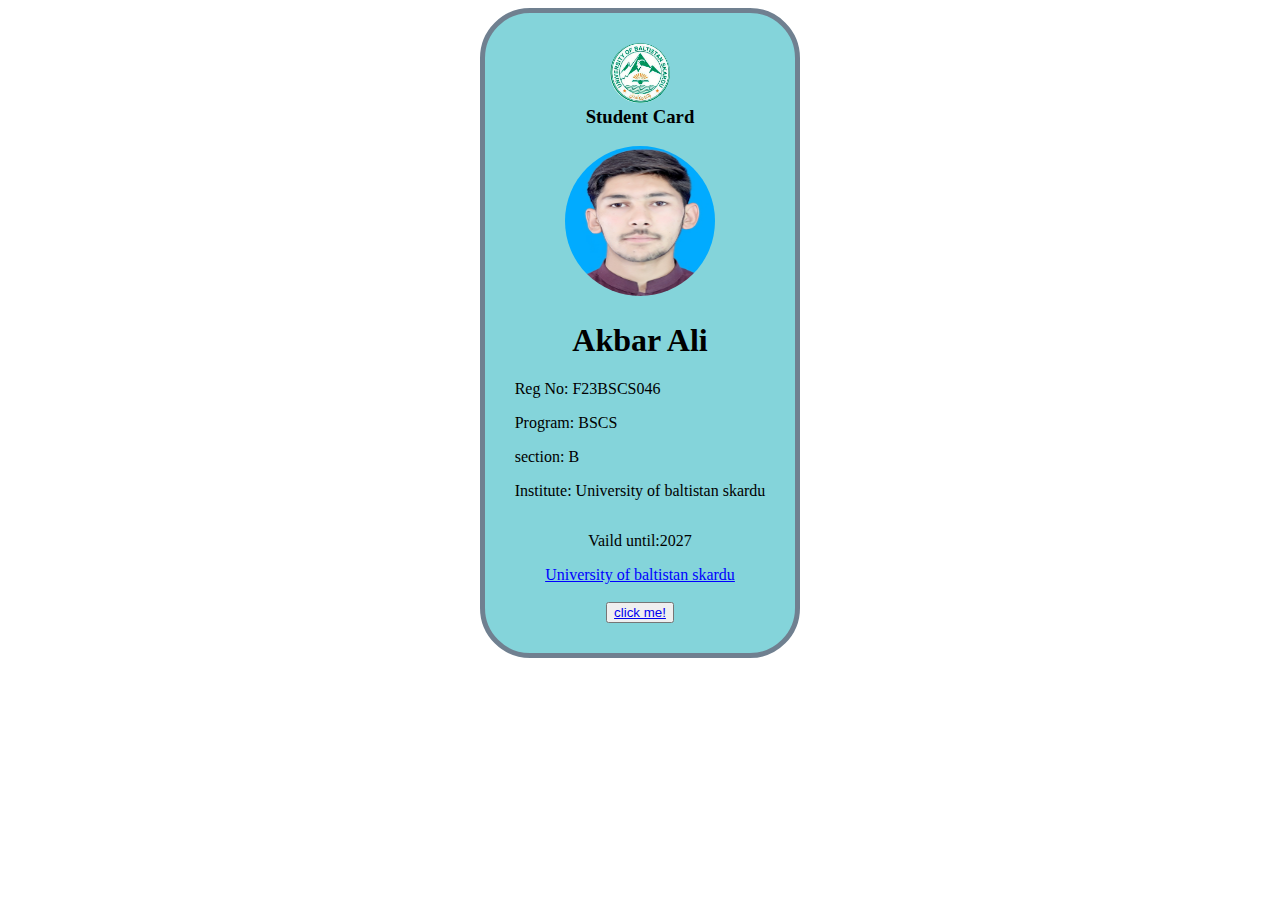
<file: index.html>
<!DOCTYPE html>
<html>

<head>
    <title>Student ID Card</title>
    <link rel="stylesheet" href="./style.css" />
    <style>

    </style>

</head>

<body>
    <div class="card">
        <div class="header">
            <a href="http://Uobs.edu.pk" style=" margin-bottom:-20px;">
                <img src="uobs.PNG" style="height: 60px; width: 60px;" class=""></img>
            </a>

            <h3>Student Card</h3>
        </div>
        <div class="photo">
            <img src="AKBAR HUSSAIN.jpg"></img>
        </div>
        <div class="details">
            <h1>Akbar Ali</h1>
            <p>Reg No: F23BSCS046</p>
            <p>Program: BSCS </p>
            <p>section: B</p>
            <p>Institute: University of baltistan skardu</p>
        </div>
        <div class="footer">
            <p>Vaild until:2027</p>
        </div>
        <a href="http://Uobs.edu.pk" style="color: blue;">University of baltistan skardu</a>
        <br>
        <button>
        <a href="http://clickme.link">click me!</a>
    </button>
    </div>
</body>

</html>
</file>
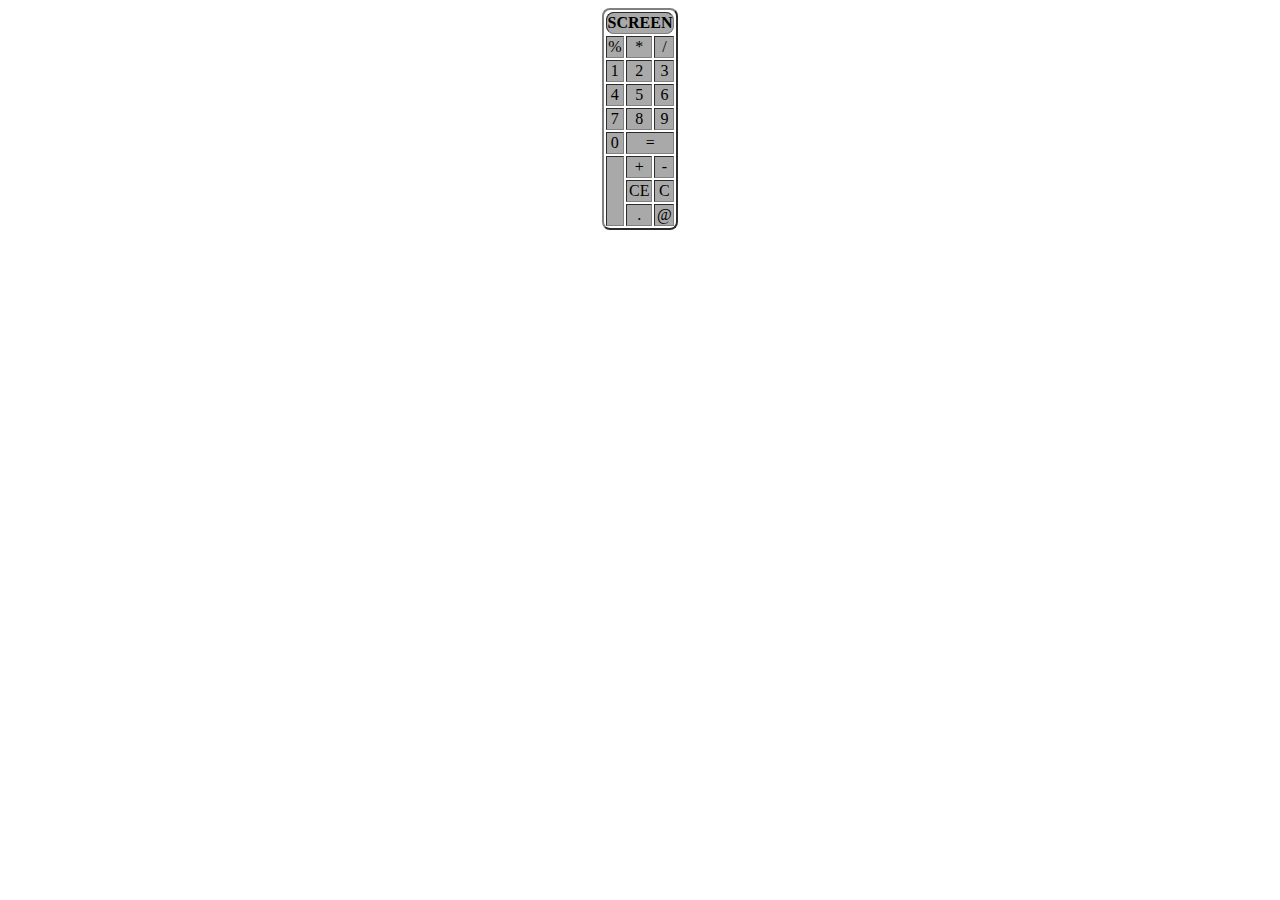
<file: calculator 2.html>
<!DOCTYPE html>
<html lang="en">

<head>

    <title>calculator</title>
    <link rel="stylesheet" href="./style 2.css" </head>

<body>
    <div class="table"></div>
   <center><table border="2px">

        <th colspan="3">SCREEN </th>
        <tr >
            <td>%</td>
            <td>*</td>
            <td>/</td>
            

        </tr>
        <tr>
            <td>1</td>
            <td>2</td>
            <td>3</td>

        </tr>
        <tr>
            <td>4</td>
            <td>5</td>
            <td>6</td>

        </tr>
        <tr>
            <td>7</td>
            <td>8</td>
            <td>9</td>

        </tr>
        <tr>
            <td>0</td>
            <td colspan="2">=</td>
        </tr>
        <tr>
            <td rowspan="3"></td>
            <td>+</td>
            <td>-</td>
        </tr>
        <tr>

            <td>CE</td>
            <td>C</td>
        </tr>
        <tr>

            <td>.</td>
            <td>@</td>
        </tr>
    </table>
</center> 
    </div>

</body>

</html>
</file>
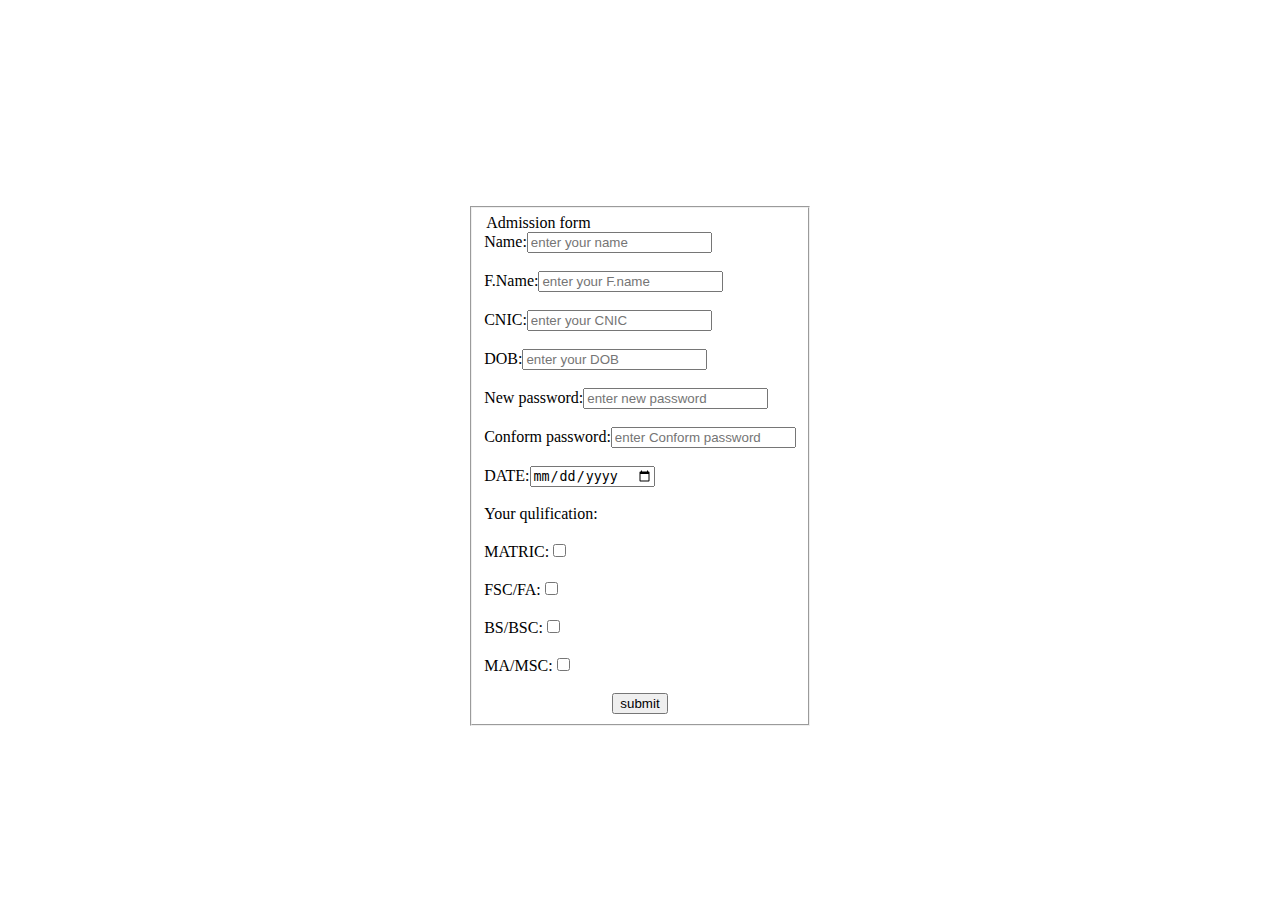
<file: forms.html>
<!DOCTYPE html>
<html lang="en">
<head>
    <title>Admission Form</title>
    <link rel="stylesheet" href="form.css"/>
    <br><br><br><br><br><br><br><br><br><br><br>

</head>
<body >
    <div>
    <form class="box">
        <fieldset>
            <div class="edit
            ">
            <legend style="size:large;">Admission form</legend>
            Name:<input type="text" placeholder="enter your name"><br><br>
            F.Name:<input type="text" placeholder="enter your F.name"><br><br>
            CNIC:<input type="number" placeholder="enter your CNIC"><br><br>
            DOB:<input type="number" placeholder="enter your DOB"><br><br>
            New password:<input type="password" placeholder="enter new password"><br><br>
            Conform password:<input type="password" placeholder="enter Conform password"><br><br>
            DATE:<input type="date" placeholder="enter today date"><br><br>
            Your qulification:
            <br><br>
            MATRIC:<input type="checkbox"><br><br>
            FSC/FA:<input type="checkbox"><br><br>
            BS/BSC:<input type="checkbox"><br><br>
            MA/MSC:<input type="checkbox"><br><br>
        <center><button>submit</button></center> 
    </div>
        </fieldset>
    </form>
</div>
</body>
</html>
</file>
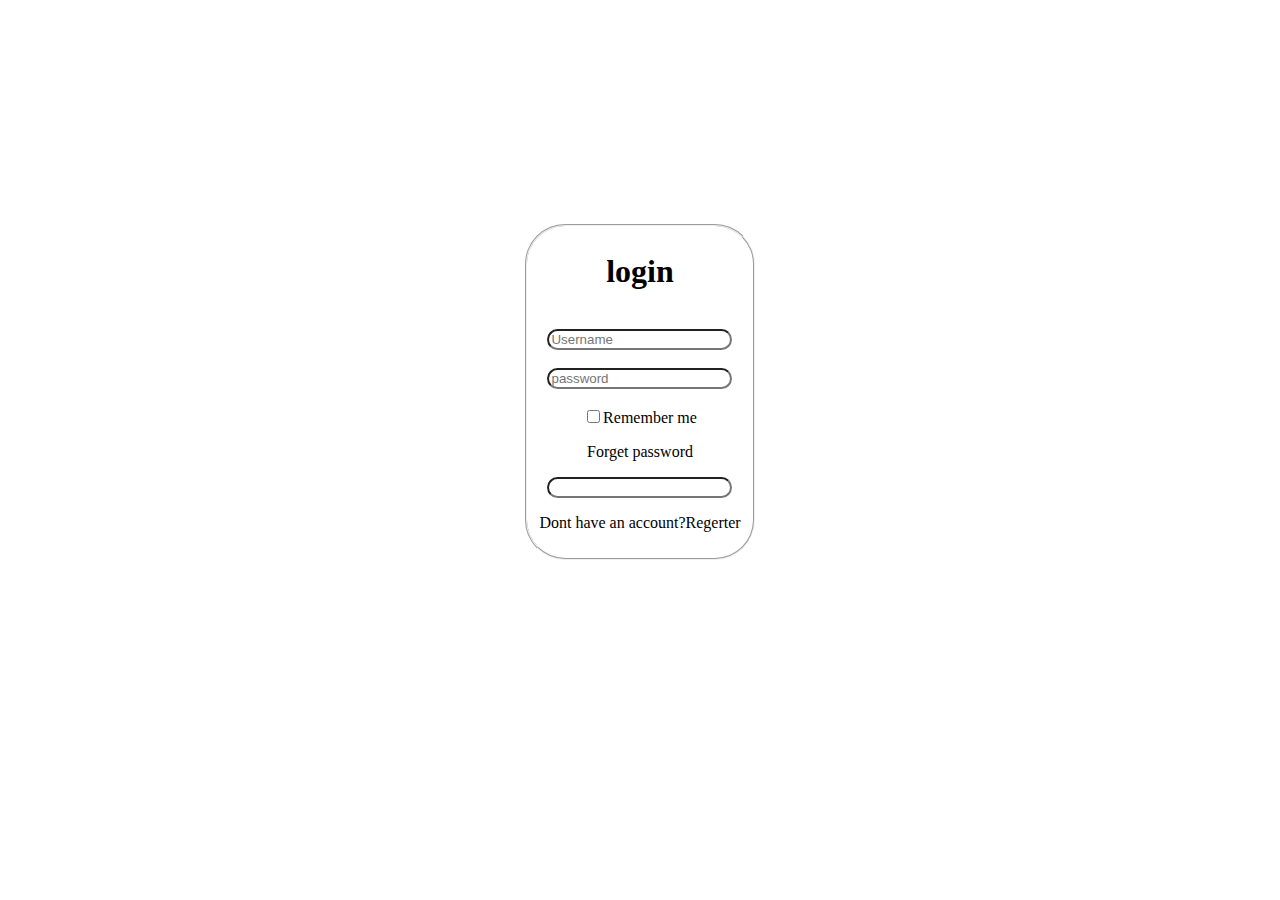
<file: login.html>
<!DOCTYPE html>
<html lang="en">

<head>
    <title>login form</title>
    <link rel="stylesheet" href="login.css">
    <br><br><br><br><br><br><br><br><br><br><br><br>
</head>

<body>
    <div class="file">
        <fieldset style="border-radius: 40px;">
            <h1>login</h1><br>
            <input type="url" placeholder="Username" style="border-radius: 30px;"><br><br>
            <input type="password" placeholder="password" style="border-radius: 30px;"><br><br>
         <input type="checkbox">Remember me 
         <p>Forget password</p>
        
          <input  style="border-radius: 30px;">
            <p> Dont have an account?Regerter</p>

        </fieldset>

    </div>

</body>

</html>
</file>
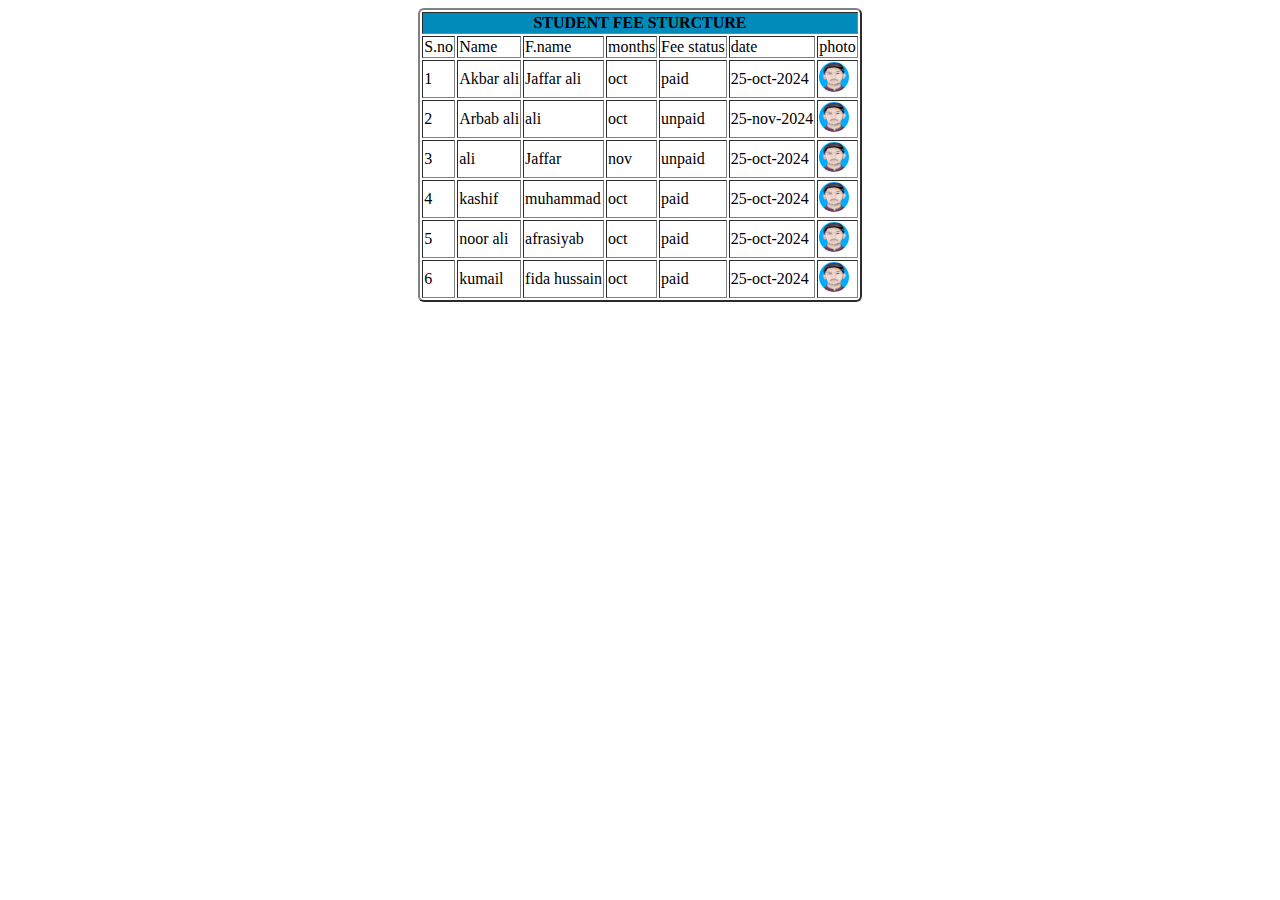
<file: table 1.html>
<!DOCTYPE html>
<html lang="en">
<head>
    <title>student fee sturcture</title>
    <link rel="stylesheet" href="./style 1.css" </head>
<body>
   
      <div class="box">
        <center>  <table border="2px">
            <th colspan="7" >STUDENT FEE STURCTURE  </th>
            <tr>
                <td>S.no</td>
                <td>Name</td>
                <td>F.name</td>
                <td>months</td>
                <td>Fee status</td>
                <td>date</td>
                <td>photo</td>
                
            </tr>
            <tr>
                <td>1</td>
                <td>Akbar ali</td>
                <td>Jaffar ali</td>
                <td>oct</td>
                <td>paid</td>
                <td>25-oct-2024</td>
                <td><img src="AKBAR HUSSAIN.jpg" width="30px" height="30px" style="border-radius: 50px;"></td>
            </tr>
            <tr>
                <td>2</td>
                <td>Arbab ali</td>
                <td> ali</td>
                <td>oct</td>
                <td>unpaid</td>
                <td>25-nov-2024</td>
                <td><img src="AKBAR HUSSAIN.jpg" width="30px" height="30px" style="border-radius: 50px;"></td>
            </tr>
            <tr>
                <td>3</td>
                <td> ali</td>
                <td>Jaffar </td>
                <td>nov</td>
                <td>unpaid</td>
                <td>25-oct-2024</td>
                <td><img src="AKBAR HUSSAIN.jpg" width="30px" height="30px" style="border-radius: 50px;"></td>
            </tr>
            <tr>
                <td>4</td>
                <td>kashif</td>
                <td>muhammad</td>
                <td>oct</td>
                <td>paid</td>
                <td>25-oct-2024</td>
                <td><img src="AKBAR HUSSAIN.jpg" width="30px" height="30px" style="border-radius: 50px;"></td>
            </tr>
            <tr>
                <td>5</td>
                <td>noor ali</td>
                <td>afrasiyab</td>
                <td>oct</td>
                <td>paid</td>
                <td>25-oct-2024</td>
                <td><img src="AKBAR HUSSAIN.jpg" width="30px" height="30px" style="border-radius: 50px;"></td>
            </tr>
            <tr>
                <td>6</td>
                <td>kumail</td>
                <td>fida hussain</td>
                <td>oct</td>
                <td>paid</td>
                <td>25-oct-2024</td>
                <td><img src="AKBAR HUSSAIN.jpg" width="30px" height="30px" style="border-radius: 50px;"></td>
            </tr>
            </tc>
      
    </table></center>
</div>
</body>
</html>
</file>
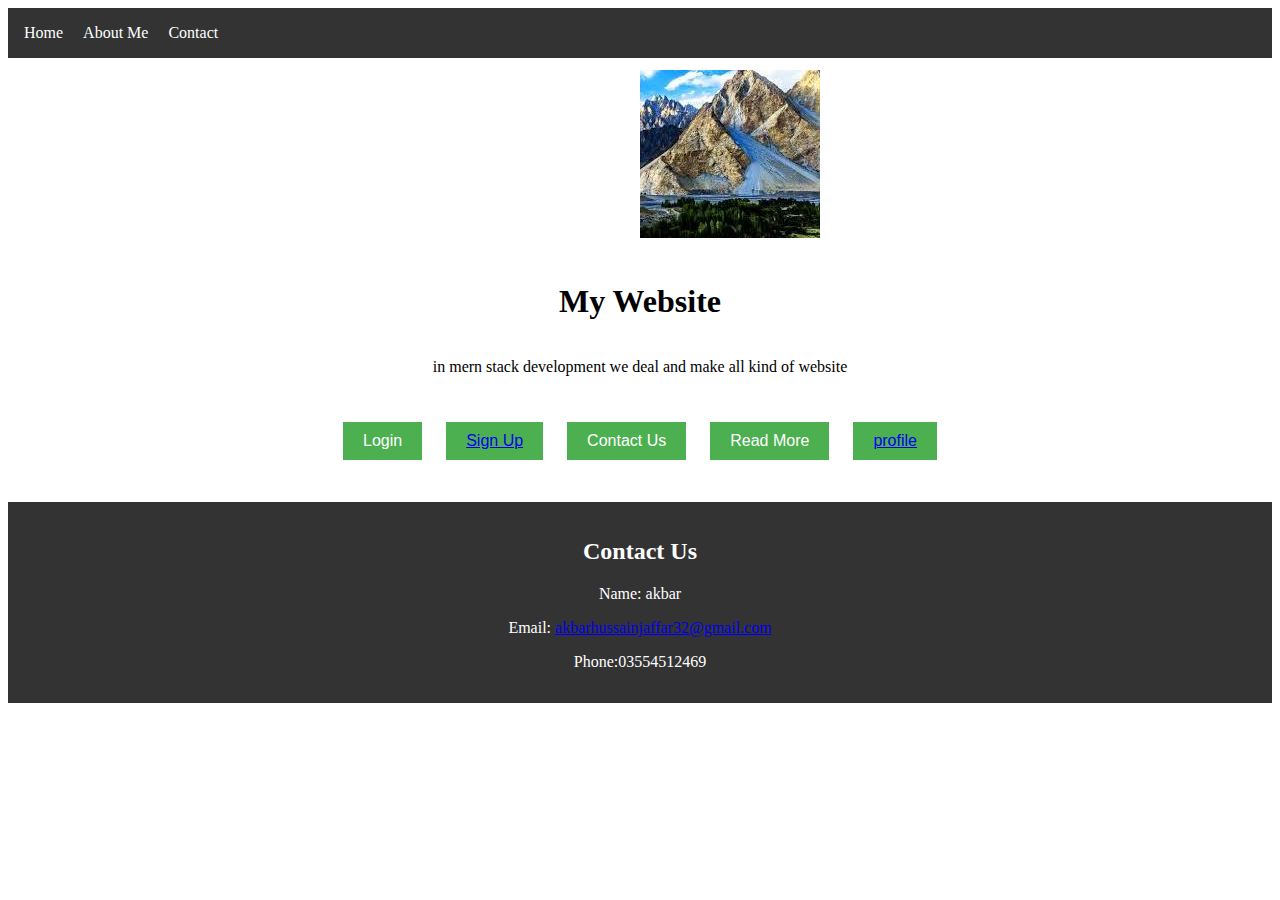
<file: website 1.html>
<!DOCTYPE html>
<html lang="en">

<head>
    <title>My Website</title>
    <link rel="stylesheet" href="website 1.css">
</head>

<body>
    <header>
        <nav>

            <ul>
                <li><a href="">Home</a></li>
                <li><a href="">About Me</a></li>
                <li><a href="">Contact</a></li>
            </ul>
        </nav>
    </header>
    <div class="logo">
        <img src="download (1).jfif"/>
    </div>
    <main>
        <h1>My Website</h1>
        <p>in mern stack development we deal and make all kind of website</p>
        <div class="button-container">
            <button>Login</button>
            <button><a href="D:\web\forms.html">Sign Up</a></button>
            <button>Contact Us</button>
            <button>Read More</button>
            <button><a href="D:\web\index.html">profile</a></button>

        </div>
        <!-- <div class="photo"> -->
            <!-- <img src="AKBAR HUSSAIN.jpg"></img> -->
        <!-- <h3>akbar 1</h3> -->
        <!-- <button>more</button> -->
            <!-- <img src="AKBAR HUSSAIN.jpg"></img> -->
                <!-- <h3>akbar 2</h3> -->
                <!-- <button>more</button> -->
         <!-- <img src="AKBAR HUSSAIN.jpg"></img> -->
       <!-- /     <h3>akbar 3</h3> -->
            <!-- <button>more</button> -->
       

        <!-- </div> -->
    </main>
    <footer>
        <div class="contact-info">
            <h2>Contact Us</h2>
            <p>Name: akbar</p>
            <p>Email: <a href="akbarhussainjaffar32@gmail.com">akbarhussainjaffar32@gmail.com</a></p>
            <p>Phone:03554512469</p>
        </div>
    </footer>
</body>

</html>
</file>
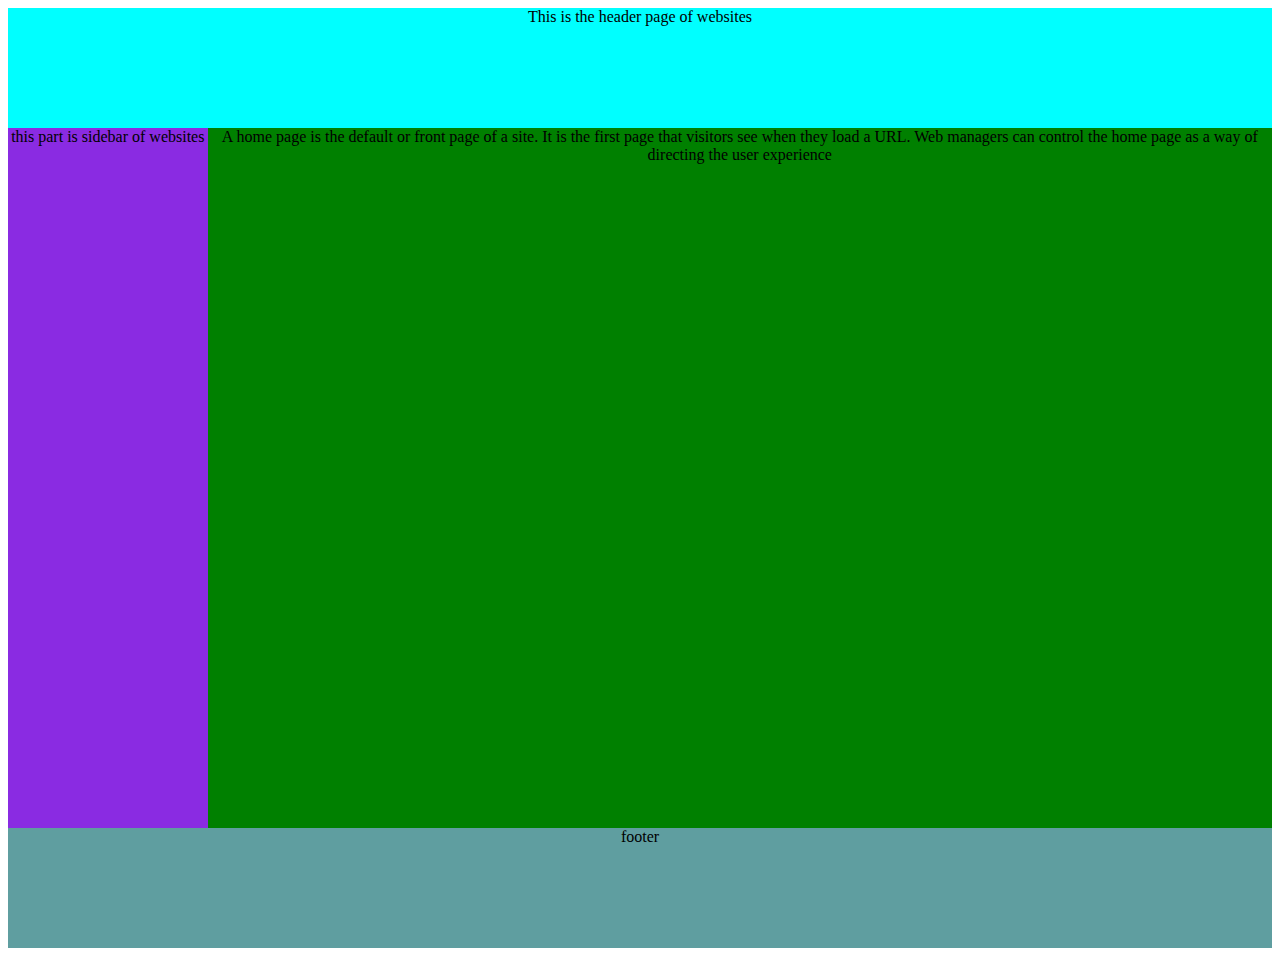
<file: wedsite format.html>
<!DOCTYPE html>
<html lang="en">

<head>

    <title>website layout</title>
    <link rel="icon " href="/web/.BOT.ico">
    <link rel="stylesheet" href="website format.css">
</head>

<body>
    <div class="header">This is the header page of websites </div>


    <div class="main">
        <div class="sidebar">this part is sidebar of websites</div>
        <div class="home">A home page is the default or
            front page of a site. It is the first page
            that visitors see when they load a URL.
            Web managers can control the home page as
            a way of directing the user experience 
       
        </div>
       
    </div>


    <div class="footer">footer</div>
</body>

</html>
</file>
<file: style.css>
.card {
    display: flex;
    flex-direction: column;
    justify-content: center;
    align-items: center;
    background-color: rgb(132, 212, 218);
    height: auto;
    width: max-content;
    padding: 30px;
    margin: auto;
    border: solid 5px slategray;
    position: relative;
    border-radius: 50px;


}

.header {


    display: flex;
    align-items: center;
    justify-content: center;
    flex-direction: column;
   
}

img {
    border-radius: 300px;
    height: 150px;
    width: 150px;

}

h1 {
    text-align: center;
    
}

.footer {
    width: max-content;
    color: black;

}

.logo {
    position: absolute;
    top: 3%;
}
.details{
    color: black;
}
button{
    color: blue;
   
}
</file>
<file: style 2.css>
th{
    background-color: darkgray;
    border-radius: 8px;
}
tr{
    background-color: darkgray;
font-style: bold;
border-radius: 4px
;
}
table{
    text-align: center;
    border-radius: 8px;
}
</file>
<file: form.css>
.box{

    justify-content: center;
    align-items: center;
    display: flex;
    flex-direction: column;  
}
.edit{
    border-radius: 12px;
    ;
}
</file>
<file: login.css>
.file{
    justify-content: center;
    text-align: center;
    display: flex;
    flex-direction: row;
    border-radius: 230px;
   

}
</file>
<file: style 1.css>
th{
    background-color: rgb(0, 139, 186);
    text-align: center;
    color: black;
    
}
table{
    border-radius: 6px;
    text-align: center;
    
}
tr{
    text-align: left;
    color:black;
}
</file>
<file: website 1.css>
header {
    background-color: #333;
    color: #fff;
    padding: 1em;
    display: flex;
    justify-content: space-between;
    align-items: center;
}



nav ul {
    list-style: none;
    margin: 0;
    padding: 0;
    display: flex;
}

nav li {
    margin-right: 20px;
}

nav a {
    color: #fff;
    text-decoration: none;
}
main {
    display: flex;
    flex-direction: column;
    align-items: center;
    padding: 2em;
}

.button-container {
    margin-top: 20px;
}

button {
    background-color: #4CAF50;
    color: #fff;
    border: none;
    padding: 10px 20px;
    font-size: 16px;
    cursor: pointer;
    margin: 10px;
}

footer {
    background-color: #333;
    color: #fff;
    padding: 1em;
    text-align: center;
    clear: both;
}
.photo{
  flex-direction: row;
    width: 60px;
  
   
}
.logo{
    
    position: relative;
    top: 12px;
    left: 50%;
    
}
.logo image{
    position: relative;
    width: 100%;
    
}
.logo image :hover{
    transform: scale(1.4);
    background-color: #4CAF50;
    
}
</file>
<file: website format.css>
.header{
    background-color: aqua;
    height: 120px;
    width: auto;
    text-align: center;
}
.main{
    width: auto;
    display: flex;
    flex-direction: row;
    text-align: center;
;
    

}
.sidebar{
    background-color: blueviolet;
    width: 300px;
    height: 700px;
    text-align: center;


}
.home{
    background-color:green;
    width: 1600px;
    height: 700px;
    text-align: center; 
}
.footer{
background-color: cadetblue;
height: 120px;
width:auto;
text-align: center;
}
</file>
